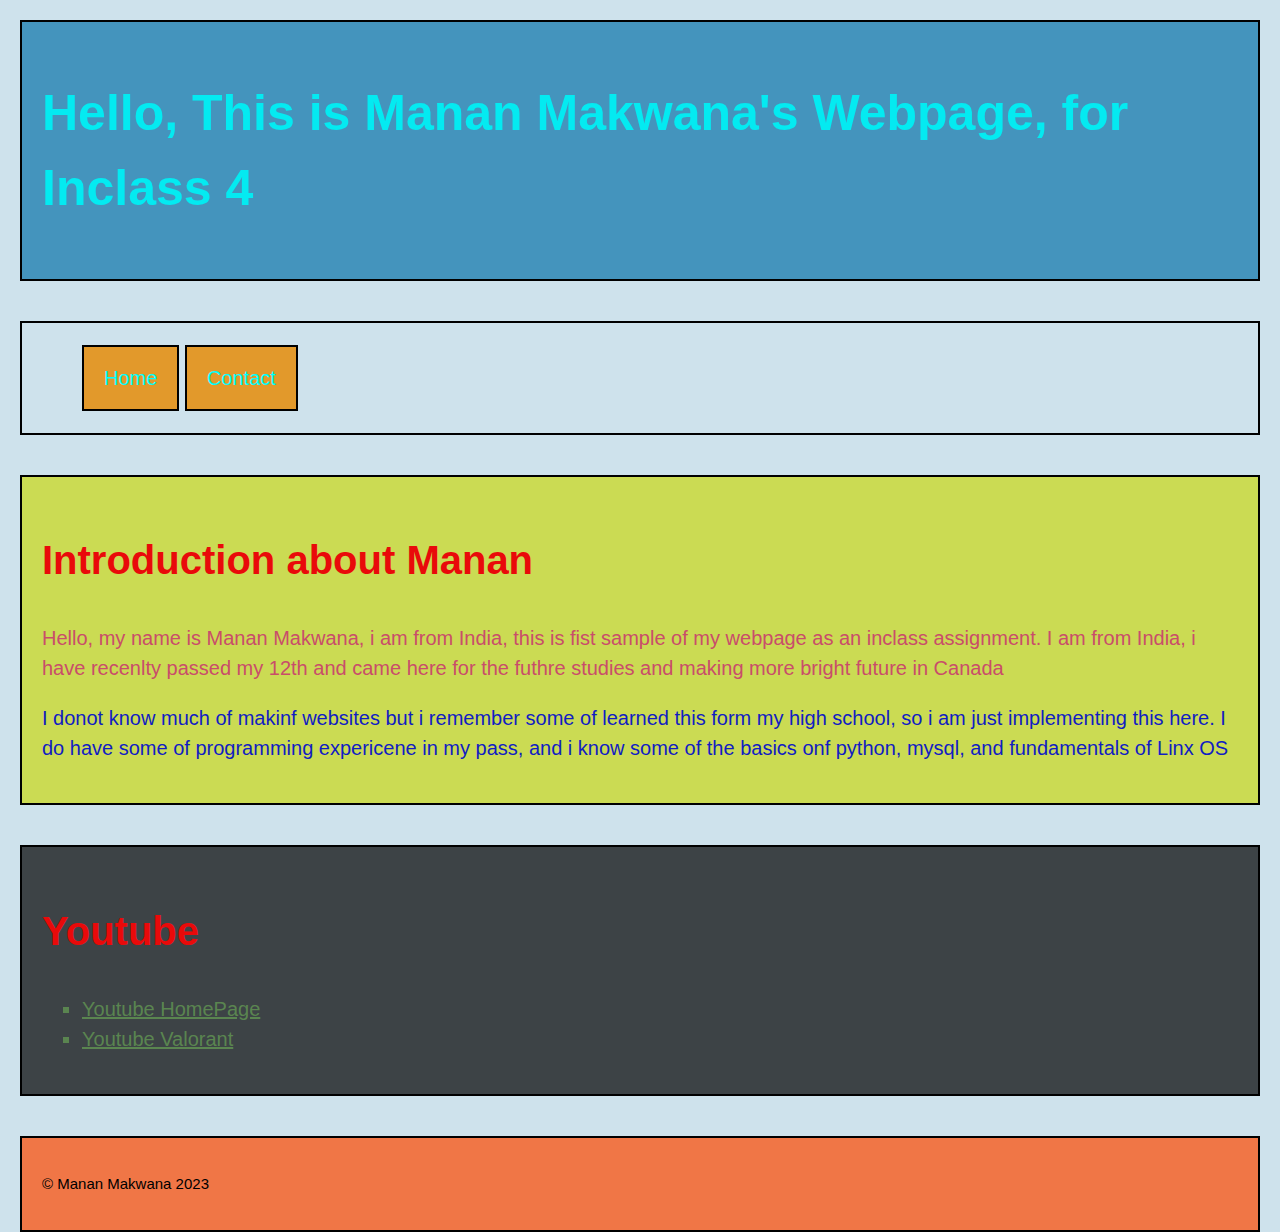
<file: index.html>
<html>

  <head>

    <title> In Class 4 </title>
    <meta charset="UTF-8">
    <meta name="viewport" content="width=device-width, initial-scale=1.0">
    <link rel="stylesheet" type="text/css" href="css/normalize.css">
    <link rel="stylesheet" type="text/css" href="css/styles.css">
  </head>

  <body>

    <header class="structural">

      <h1 style="color: rgb(4, 234, 241);"> Hello, This is Manan Makwana's Webpage, for Inclass 4  </h1>

    </header>
    
    <nav class="structural">
      <ul>
        <li><a href="index.html">Home</a></li>
        <li><a href="contact.html">Contact</a></li>
      </ul>
    </nav>

    <main class="structural">
      <h2> Introduction about Manan</h2>
      <p id="para1"> Hello, my name is Manan Makwana, i am from India, this is fist sample of my webpage as an inclass assignment. I am from India, i have recenlty passed my 12th and came here for the futhre studies and making more bright future in Canada </p>
      <p id="para2"> I donot know much of makinf websites but i remember some of learned this form my high school, so i am just implementing this here. I do have some of programming expericene in my pass, and i know some of the basics onf python, mysql, and fundamentals of Linx OS</p>

    </main>

   <aside class="structural">
      <h2>Youtube  </h2>
      <ul>
        <li><a href="https://www.youtube.com/">Youtube HomePage</a></li>
        <li><a href="https://www.youtube.com/results?search_query=valornt">Youtube Valorant</a></li>
      </ul>

    </aside>

    <footer class="structural">
      <p>&copy; Manan Makwana 2023</p>
    </footer>
  </body>
</html>
</file>
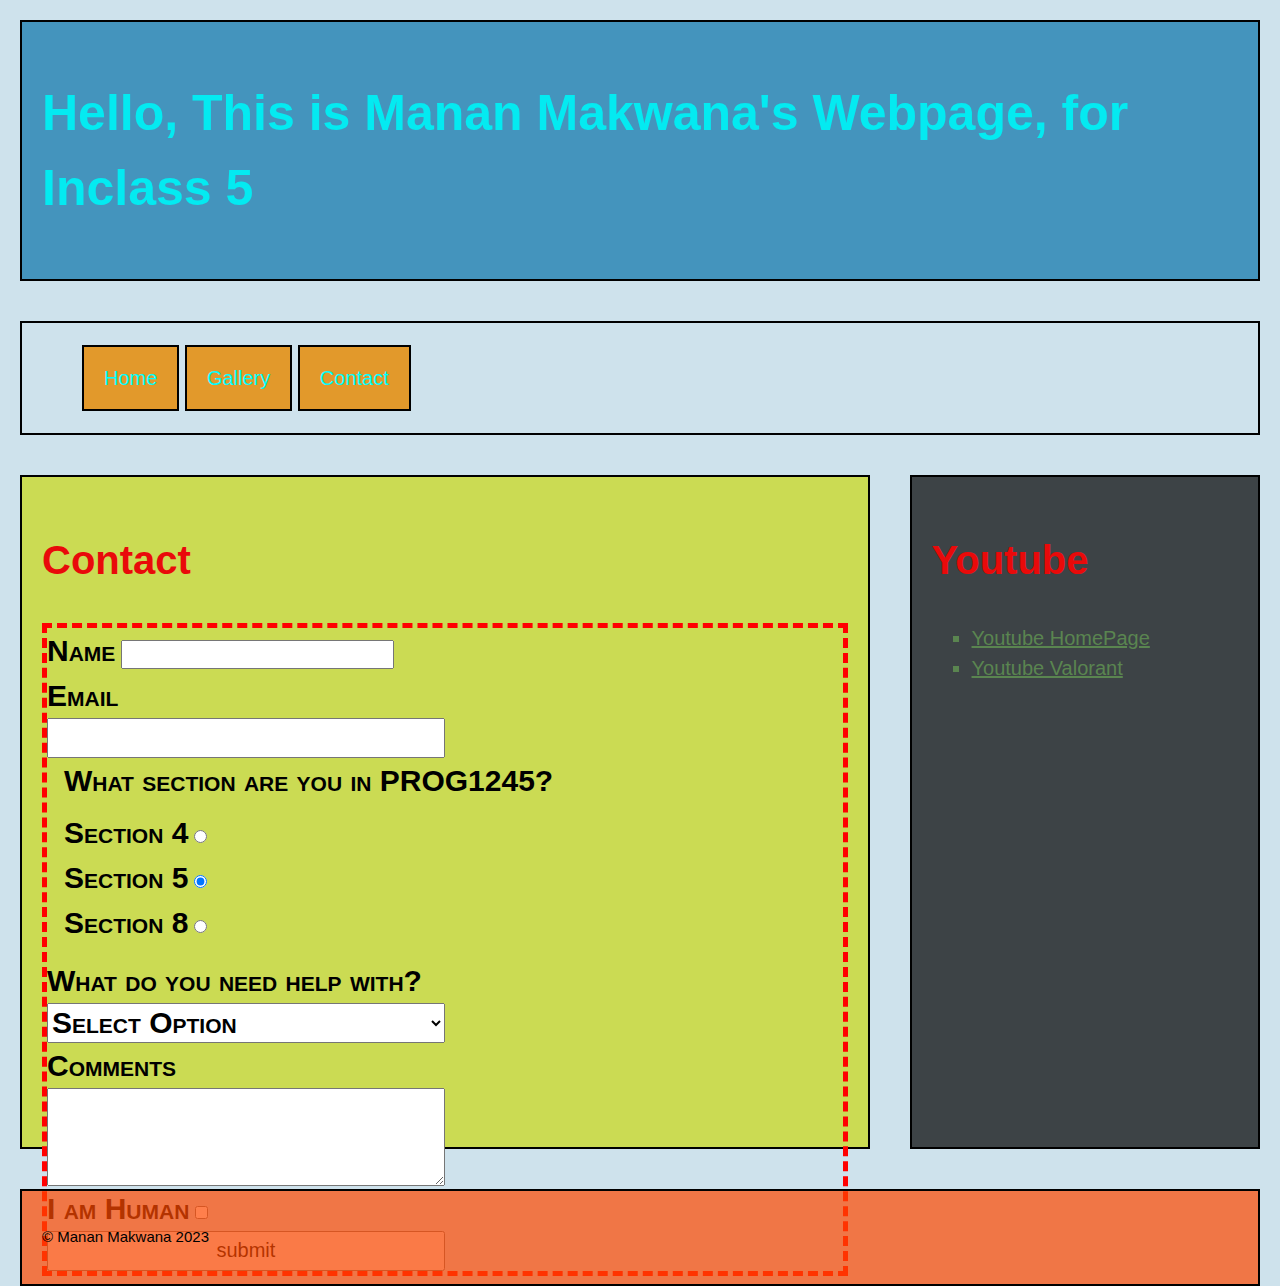
<file: contact.html>
<html>

  <head>

    <title> In Class 5 </title>
    <meta charset="UTF-8">
    <meta name="viewport" content="width=device-width, initial-scale=1.0">
    <link rel="stylesheet" type="text/css" href="css/normalize.css">
    <link rel="stylesheet" type="text/css" href="css/styles.css">
  </head>

  <body>

    <header class="structural">

      <h1 style="color: rgb(4, 234, 241);"> Hello, This is Manan Makwana's Webpage, for Inclass 5  </h1>

    </header>
    
    <nav class="structural">
      <ul>
        <li><a href="index.html">Home</a></li>
        <li><a href="gallery.html">Gallery</a></li>
        <li><a href="contact.html">Contact</a></li>
      </ul>
    </nav>
    <section>
      <main class="structural">
        <h2> Contact</h2>
        <form>
          <div>
            <label for="name">Name</label>
            <input type="text" id="name" name="name" required>
          </div>
          <div>
            <label for="email">Email</label>
            <input type="email" id="emai" name="email" required>
          </div>
          <div>
            <fieldset>
              <legend>What section are you in PROG1245?</legend>
              <label for="sec">Section 4</label>
              <input type="radio" id="4" name="sec" value="4" required><br>
              <label for="sec">Section 5</label>
              <input type="radio" id="5" name="sec" value="5" checked><br>
              <label for="sec">Section 8</label>
              <input type="radio" id="8" name="sec" value="8">
            </fieldset>
          </div>
          <div>
            <label for="help">What do you need help with?</label><br>
            <select id="help" name="help" required>
              <option value="0" selected>Select Option</option>
              <option value="html">HTML</option>
              <option value="css">CSS</option>
              <option value="both">Both (HTML and CSS)</option>
            </select>
          </div>
          <div>
            <label for="comments">Comments</label><br>
            <textarea id="comments" name="comments" rows="4" required></textarea>
          </div>
          <div>
            <label for="human">I am Human</label>
            <input type="checkbox" value="true" id="human" name="human" required>
          </div>
          <div>
            <input type="submit" value="submit" id="submit">
          </div>
        </form>
      </main>
  
     <aside class="structural">
        <h2>Youtube  </h2>
        <ul>
          <li><a href="https://www.youtube.com/">Youtube HomePage</a></li>
          <li><a href="https://www.youtube.com/results?search_query=valornt">Youtube Valorant</a></li>
        </ul>
  
      </aside>
    </section>
    
    <footer class="structural">
      <p>&copy; Manan Makwana 2023</p>
    </footer>
  </body>
</html>
</file>
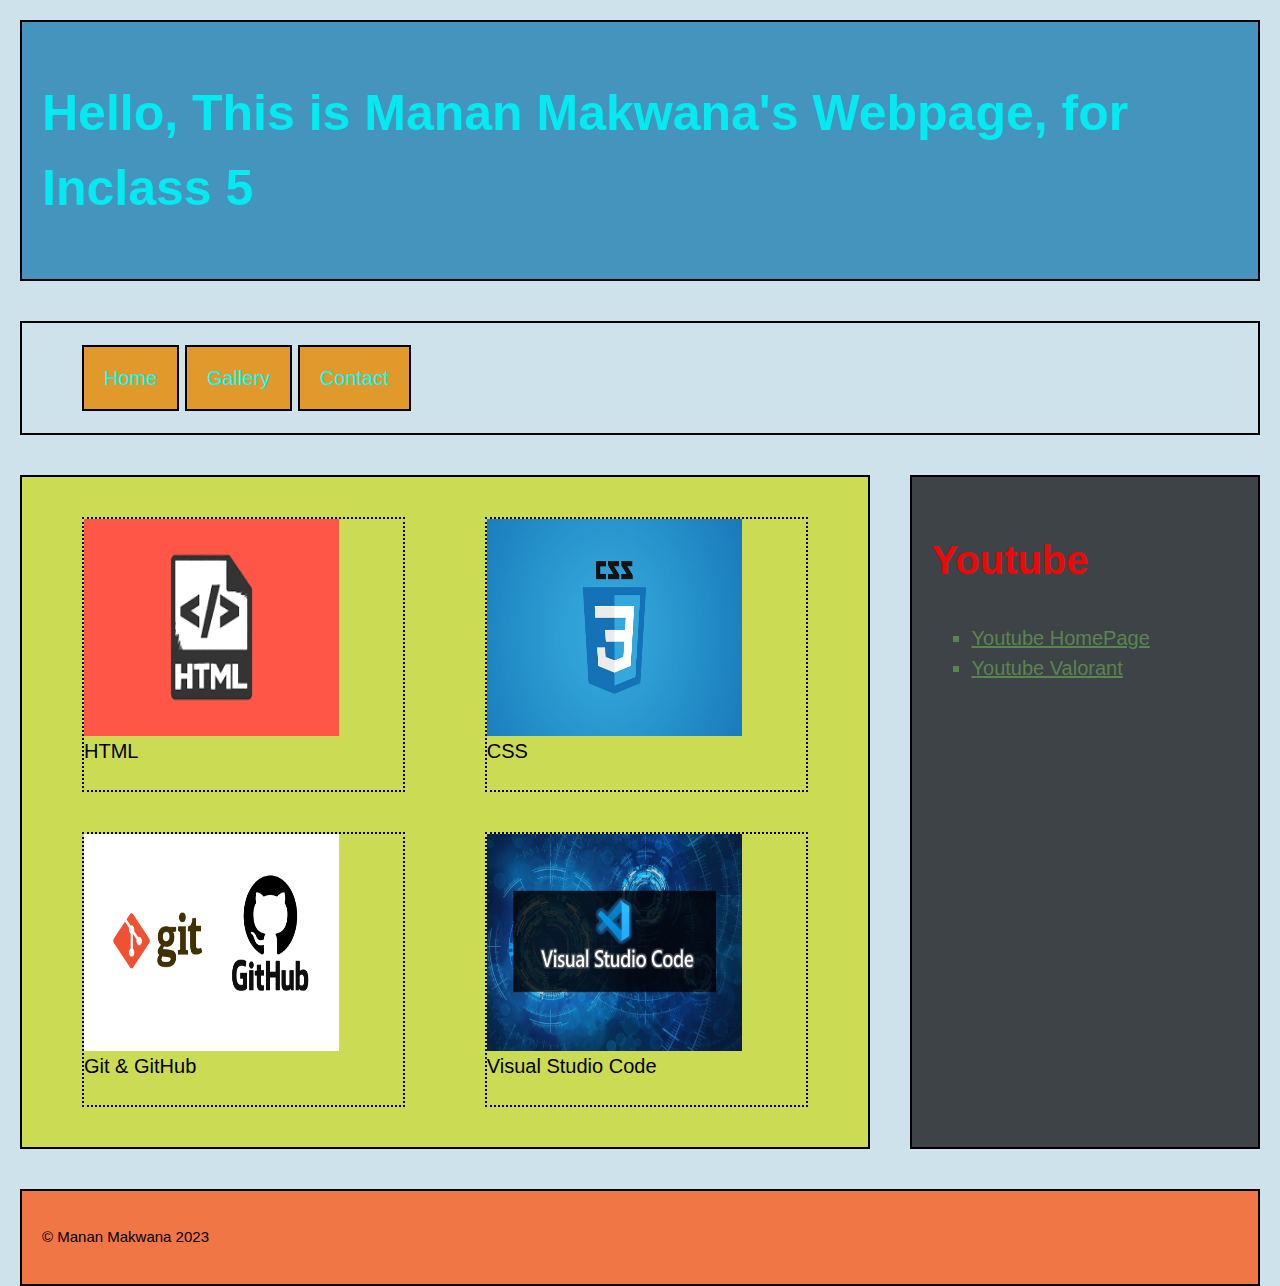
<file: gallery.html>
<html>

  <head>
    <title> In Class 5 </title>
    <meta charset="UTF-8">
    <meta name="viewport" content="width=device-width, initi">
    <link rel="stylesheet" type="text/css" href="css/normalize.css">
    <link rel="stylesheet" type="text/css" href="css/styles.css">
  </head>

  <body>

    <header class="structural">

      <h1 style="color: rgb(4, 234, 241);"> Hello, This is Manan Makwana's Webpage, for Inclass 5  </h1>

    </header>
    
    <nav class="structural">
      <ul>
        <li><a href="index.html">Home</a></li>
        <li><a href="gallery.html">Gallery</a></li>
        <li><a href="contact.html">Contact</a></li>
      </ul>
    </nav>

    <section>
      <main class="structural" id="gallery">
        <figure>
          <img src="images/html.png" alt="Html" id="">
          <figcaption>HTML</figcaption>
        </figure>
        <figure>
          <img src="images/css.jpg" alt="Css" id="">
          <figcaption>CSS</figcaption>
        </figure>
        <figure>
          <img src="images/git-github.png" alt="Github" id="">
          <figcaption>Git & GitHub</figcaption>
        </figure>
        <figure>
          <img src="images/vscode_background.jpg" alt="VSCode" id="">
          <figcaption>Visual Studio Code</figcaption>
        </figure>
      </main>
  
     <aside class="structural">
        <h2>Youtube  </h2>
        <ul>
          <li><a href="https://www.youtube.com/">Youtube HomePage</a></li>
          <li><a href="https://www.youtube.com/results?search_query=valornt">Youtube Valorant</a></li>
        </ul>
  
      </aside>
    </section>

    <footer class="structural">
      <p>&copy; Manan Makwana 2023</p>
    </footer>
  </body>
</html>
</file>
<file: css/styles.css>
/* Manan Makwana 8909747 */
html {
    font: normal normal normal 20px/1.5 Arial;
}

body {
    height: 100vh;
    width: 100vw;
    display: flex;
    flex-direction: column;
    background-color: hsla(200, 45%, 81%, 0.7);

}

header {
    background-color: hsla(200, 89%, 35%, 0.7);
    flex: 1 10%;
}

h1 {
    font-size: 2.5rem;
    color: rgb(233, 10, 10);

}

h2 {
    font-size: 2rem;
    color: rgb(233, 10, 10);
}

aside ul {
    list-style-type: square;
}

aside li,
a {
    line-height: 1.5rem;
    color: rgba(120, 200, 90, 0.5);
}
section{
    display: flex;
    flex-direction: row;
    flex: 4 8%;
    flex-wrap: nowrap;
    align-items: stretch;
    justify-content: space-between;
}
main {
    flex: 2 1 70%;
    height: 70vh;
    background-color: hsla(64, 84%, 46%, 0.7);
}
nav{
    flex: 1 5%;
}
nav ul li {
    display: inline;
    list-style-type: none;
}

nav ul li a {
    border: 2px solid black;
    color: aqua;
    background-color: rgb(226, 153, 43);
    text-decoration: none;
    padding: 1em;
}

nav ul li a:hover {
    border: 2px solid rgb(226, 153, 43);
    color: aqua;
    background-color: black;

}

aside {
    background-color: hsla(0, 0%, 0%, 0.7);
    flex: 1 2 30%;
    height: 70vh;
}

footer {
    flex: 1 5%;
    background-color: hsla(17, 100%, 50%, 0.7);
}

.structural {
    margin: 1rem;
    padding: 1rem;
    border: 2px solid black;
}

#para1 {
    color: rgb(201, 77, 106);
}

#para2 {
    color: rgb(17, 29, 194);
}

form {
    border: 5px dashed red;
}

input [type=text],
[type=email],
input[type=submit],
select,
option {
    display: block;
    width: 50%;
    height: 2rem;
}

input [type=radio],
[type=checkbos] {
    height: 2em;
    width: 2em;
}

select,
option,
label,
legend {
    font-variant: small-caps;
    font-weight: bold;
    font-size: 1.5rem;
}

textarea {
    width: 50%;
    display: block;
}

fieldset {
    border: none;
}
#gallery{
    display: grid;
    grid-template-columns: 1fr 1fr;
    grid-template-rows: 1fr 1fr;
}
figure{
    border: 2px dotted black;
}
img{
    width: 80%;
    height: 80%;
}
footer p {
    clear: both;
    font-size: .75em;
}
@media (max-width: 1200px){
    html{
        font-size: 15px;
    }
}
@media(max-width : 600px){
    html{
        font-size: 10px;
    }
    #gallery{
        grid-template-columns: 1fr;
        grid-template-rows: 1fr;
    }
}
</file>
